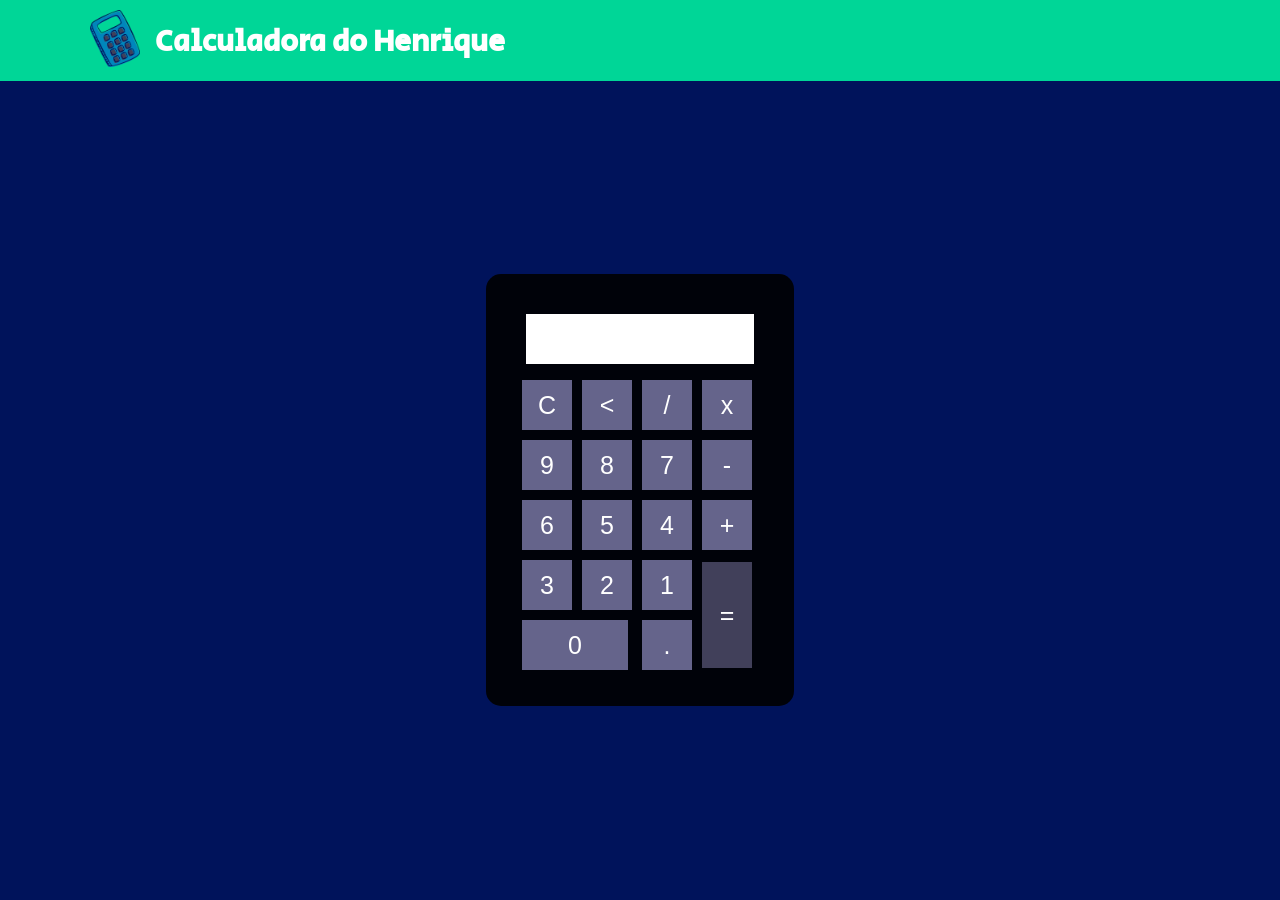
<file: index.html>
<!DOCTYPE html>
<html lang="pt-br">
<head>
    <link rel="preconnect" href="https://fonts.googleapis.com">
    <link rel="preconnect" href="https://fonts.gstatic.com" crossorigin>
    <link href="https://fonts.googleapis.com/css2?family=Secular+One&display=swap" rel="stylesheet">
        <meta charset="UTF-8">
        <meta http-equiv="X-UA-Compatible" content="IE=edge">
        <meta name="viewport" content="width=device-width, initial-scale=1.0">
            <link rel="stylesheet" href="./css/style.css" />
            <link rel="icon" href="img/logo.png" type="image/x-icon">
                <title>Calculadora</title>
</head>
    <body>
        <header>
            <div class="barra-logo">
                <h1>Calculadora do Henrique</h1>
            <div class="logo">
                <img src="./img/logo.png" />
            </div>
        </header>
                <div class="calculadora">
                        
                <table>
                    <p id="resultado"></p>
                    
                    <tr>
                        <td><button class="botao" onclick="clean()">C</button></td>
                        <td><button class="botao" onclick="back()"><</button></td>
                        <td><button class="botao" onclick="insert('/')">/</button></td>
                        <td><button class="botao" onclick="insert('*')">x</button></td>
                    </tr>
                    <tr>
                        <td><button class="botao" onclick="insert('9')">9</button></td>
                        <td><button class="botao" onclick="insert('8')">8</button></td>
                        <td><button class="botao" onclick="insert('7')">7</button></td>
                        <td><button class="botao" onclick="insert('-')">-</button></td>
                    </tr>
                    <tr>
                        <td><button class="botao" onclick="insert('6')">6</button></td>
                        <td><button class="botao" onclick="insert('5')">5</button></td>
                        <td><button class="botao" onclick="insert('4')">4</button></td>
                        <td><button class="botao" onclick="insert('+')">+</button></td>
                    </tr>
                    <tr>
                        <td><button class="botao" onclick="insert('3')">3</button></td>
                        <td><button class="botao" onclick="insert('2')">2</button></td>
                        <td><button class="botao" onclick="insert('1')">1</button></td>
                        <td rowspan="2"><button class="botaodiferente" style="height: 106px;" onclick="calcular()">=</button></td>
                    </tr>
                    <tr>
                        <td colspan="2"><button class="botao" style="width: 106px;" onclick="insert('0')">0</button></td>
                        <td><button class="botao" onclick="insert('.')">.</button></td>
                    </tr>
                </div>
                </table>
                    <script src="./funcoes.js"></script>
    </body>
</html>
</file>
<file: css/style.css>
body{
    margin: 0;
    background-color: #00135b;
}

.barra-logo{
    background-color: #00d697;
}
 h1{
    font-size: 30px;
    display: inline-block;
    position: absolute;
    justify-content: center;
    margin-left: 155px;
    font-family: 'Secular One', sans-serif;
    font-weight: 650;
    color: rgb(255, 255, 255);
    
 }
.logo img{
   max-width: 50px;
   margin-left: 80px;
   padding: 10px;
  
}

.calculadora{
    position: absolute;
    background-color: rgba(0,0,0,0.9);
    top: 50%;
    left: 50%;
    transform: translate(-50%,-50%);
    border-radius: 15px;
    padding: 30px;
    margin-top: 40px;
 
}

.botao{
    width: 50px;
    background-color: #65648b;
    height: 50px;
    font-size: 25px;
    color: white;
    font-family: sans-serif;
    cursor: pointer;
    border: none;
    margin: 3px;
}

.botaodiferente{
    width: 50px;
    background-color: #41405a;
    height: 50px;
    font-size: 25px;
    color: white;
    font-family: sans-serif;
    cursor: pointer;
    border: none;
    margin: 3px;
}

.botao:hover{
    background-color: #41405a;
}

.botaodiferente:hover{
    background-color: #313044;
}

#resultado{
    background-color: white;
    width: 208px;
    height: 30px;
    margin: 10px;
    font-size: 25px;
    font-family: sans-serif;
    text-align: right;
    padding: 10px;
    align-items: center;

}
</file>
